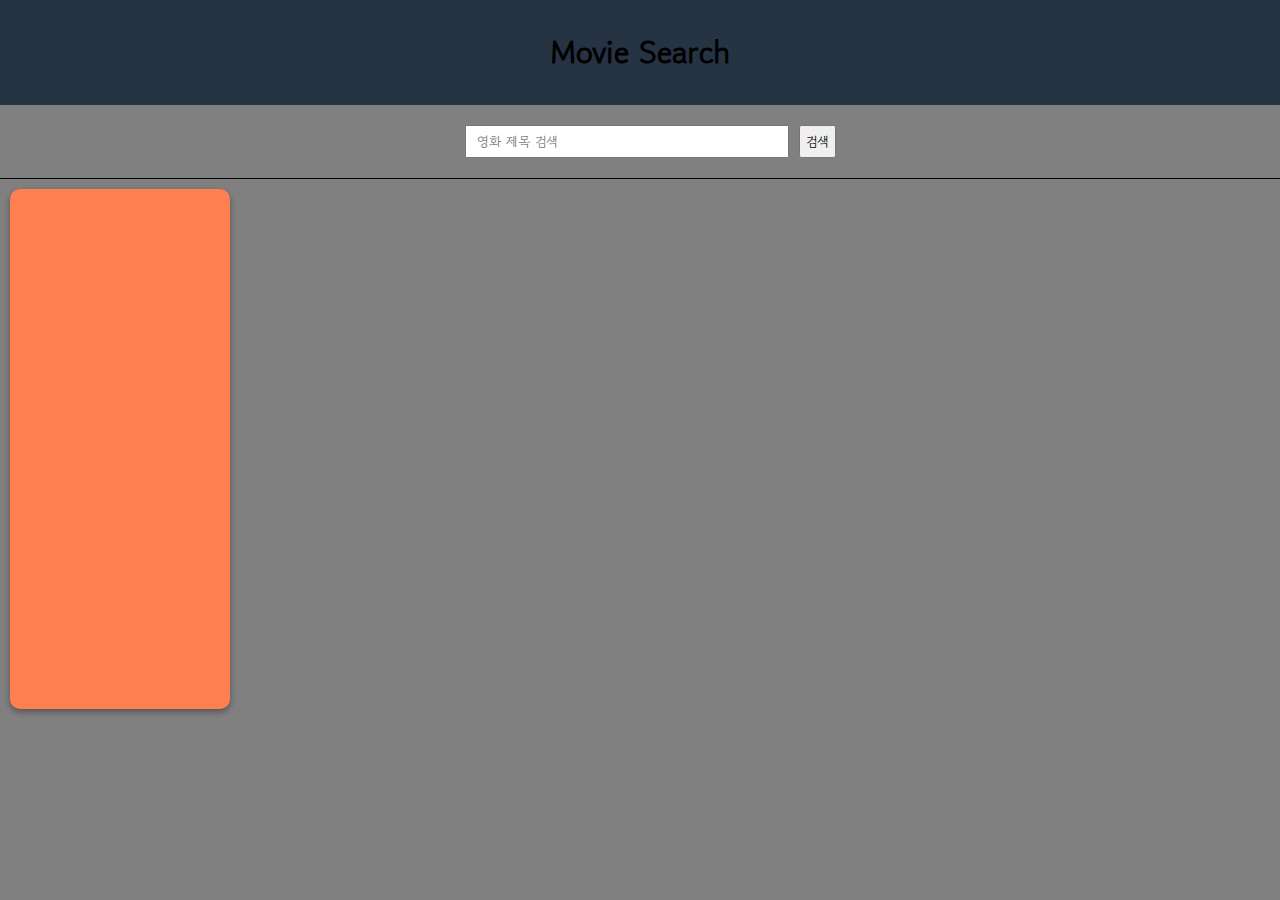
<file: index.html>
<!DOCTYPE html>
<html lang="en">

<head>
    <meta charset="UTF-8">
    <meta name="viewport" content="width=device-width, initial-scale=1.0">
    <link rel="stylesheet" href="style.css" />
    <script src="script.js"></script>
    <title>Movie Search</title>
</head>

<body>
    <header class="Movie Search">
        <div class="Movie Search">
            <h1>Movie Search</h1>
        </div>

        <!-- <ul class="menu">
            <li><a href="">Home</a></li>
            <li><a href="">Best movies</a></li>
            <li><a href="">FAQ</a></li>
        </ul> -->
    </header>
        <form class="search" onsubmit="handleSearch(event)">
            <input type="text" id="search-input" placeholder="영화 제목 검색">
            <button type="searchBtn" id="search-btn">검색</button>
        </form>
        
        <section class="card-list"></section>
</body>
</html>
</file>
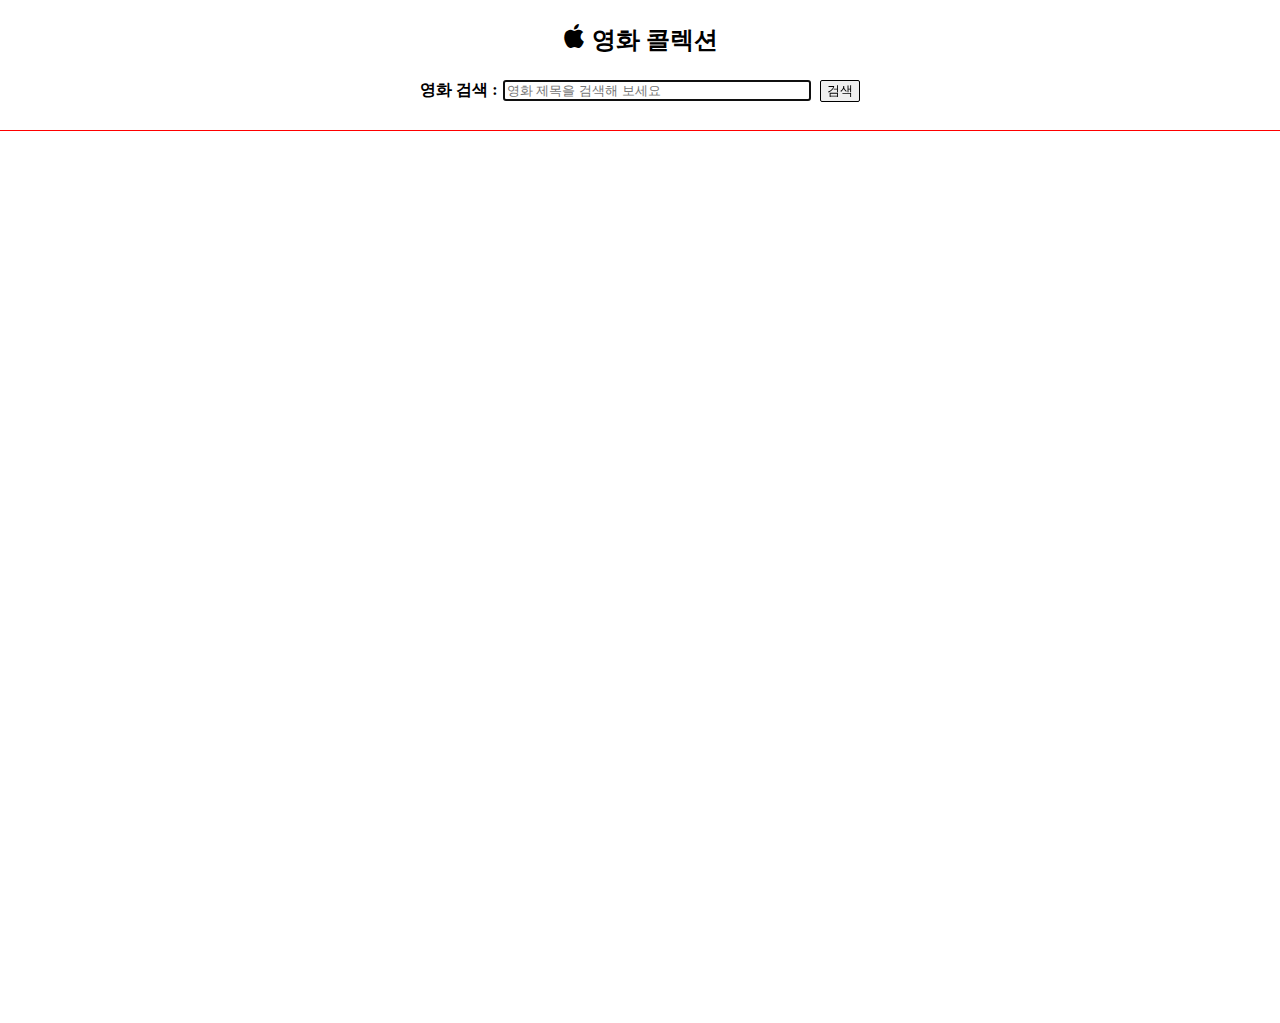
<file: nes/index.html>
<!DOCTYPE html>
<html lang="en">
  <head>
    <meta charset="UTF-8" />
    <meta name="viewport" content="width=device-width, initial-scale=1.0" />
    <title>내배캠 영화 사이트</title>
    <link
      rel="stylesheet"
      href="https://cdn.jsdelivr.net/npm/bootstrap-icons@1.10.5/font/bootstrap-icons.css"
    />
    <link
      href="https://cdn.jsdelivr.net/npm/bootstrap@5.0.2/dist/css/bootstrap.min.css"
      rel="stylesheet"
      integrity="sha384-EVSTQN3/azprG1Anm3QDgpJLIm9Nao0Yz1ztcQTwFspd3yD65VohhpuuCOmLASjC"
      crossorigin="anonymous"
    />
    <link rel="stylesheet" href="style.css" />
    <script defer src="script.js"></script>
  </head>
  <body>
    <!-- 헤더 영역 -->
    <div class="header">
      <div class="title">
        <a href="/index.html">
          <h2><i class="bi bi-apple"></i>&nbsp;영화 콜렉션</h2>
          <!-- &nbsp;공백 -->
        </a>
      </div>
    </div>
    <!-- 검색 영역 -->
    <div class="serch">
      <h4>영화 검색 :</h4>
      <form class="movie-serch-inner">
        <input
          type="text"
          class="input-form"
          autofocus
          placeholder="영화 제목을 검색해 보세요"
        />
        <button type="submit" class="input-form-btn">검색</button>
      </form>
    </div>
    <!-- 메인 카드 영역 -->
    <div class="container">
      <div id="main-card" class="row row-cols-1 row-cols-md-3 g-4"></div>
      <p class="serchNone">검색 내용이 없음.</p>
    </div>
    <div class="gotop">
      <i class="bi bi-arrow-up-circle"></i>
    </div>
  </body>
</html>
</file>
<file: style.css>
@import url('https://fonts.googleapis.com/css2?family=Gowun+Dodum&display=swap');

* {
    font-family: 'Gowun Dodum', sans-serif;
}

header {
    background-color: #263343;
    display: flex;
    justify-content: center;
    align-items: center;
    padding: 8px 12px;
}

body {
    margin: 0;
    background-color: gray;
}

a {
    text-decoration: none;
    color: black;
}

/* 카드 */

.card-list {
    box-shadow: 0 3px 6px rgba(0, 0, 0, 0.12), 0 3px 6px rgba(0, 0, 0, 0.24);
    margin: 10px;
    padding: 10px;
    width: 200px;
    height: 500px;
    place-items: center;
    background-color: coral;
    border-radius: 10px;
    cursor: pointer;
    user-select: none;
}

.card-list img {
    width: 100%;
    border-radius: 10px;
}


.search {
    width: 100%;
    display: flex;
    justify-content: center;
    padding: 20px 0;
    border-bottom: 1px solid black;
}

.search label {
    font-size: 35px;
}

.search input {
    margin-left: 20px;
    min-width: 300px;
    padding: 5px 10px;
}

.search button {
    margin-left: 10px;
    padding: 5px;
}

h3 {
    margin-bottom: 10px;
}
</file>
<file: nes/style.css>
* {
    margin: 0;
    text-decoration: none;
  }
  a {
    text-decoration: none;
    color: black;
  }
  /* 헤더영역 */
  .container {
    height: 100vh;
  }
  h2 {
    display: flex;
    height: 80px;
    width: 100%;
    text-align: center;
  
    justify-content: center;
    align-items: center;
  }
  h2 > i {
    transform: translateY(-2.6px);
  }
  
  /* 검색영역 */
  .serch {
    height: 50px;
    display: flex;
    justify-content: center;
    align-items: flex-start;
    border-bottom: 1px solid red;
  }
  .input-form {
    width: 300px;
    margin-left: 5px;
    margin-right: 5px;
  }
  button.input-form-btn {
    border: 1px solid black;
    border-radius: 2px;
  }
  
  .card {
    position: relative;
    display: flex;
    flex-direction: column;
    min-width: 0;
    word-wrap: break-word;
    background-color: darkgrey;
    background-clip: border-box;
    border: 1px solid rgba(0, 0, 0, 0.125);
    border-radius: 0.25rem;
  }
  .row {
    width: 100%;
    --bs-gutter-x: 2rem;
    --bs-gutter-y: 1rem;
    display: flex;
    justify-content: center;
    flex-wrap: wrap;
    margin-top: calc(var(--bs-gutter-y) * -0.5);
    margin-right: calc(var(--bs-gutter-x) * -0.5);
    margin-left: calc(var(--bs-gutter-x) * -0.5);
  }
  .col {
    width: 350px;
  }
  .gotop {
    display: none;
  }
  .gotop > i {
    position: fixed;
    right: 50px;
    bottom: 15px;
    font-size: 60px;
    cursor: pointer;
  }
  .gotop > i:hover {
    color: rgba(40, 213, 236, 0.975);
  }
  
  @media (max-width: 390px) {
    .serch {
      flex-direction: column;
      align-items: center;
    }
  }
  
  .serchNone {
    text-align: center;
    margin-top: 300px;
    font-size: 50px;
    display: none;
  }
</file>
